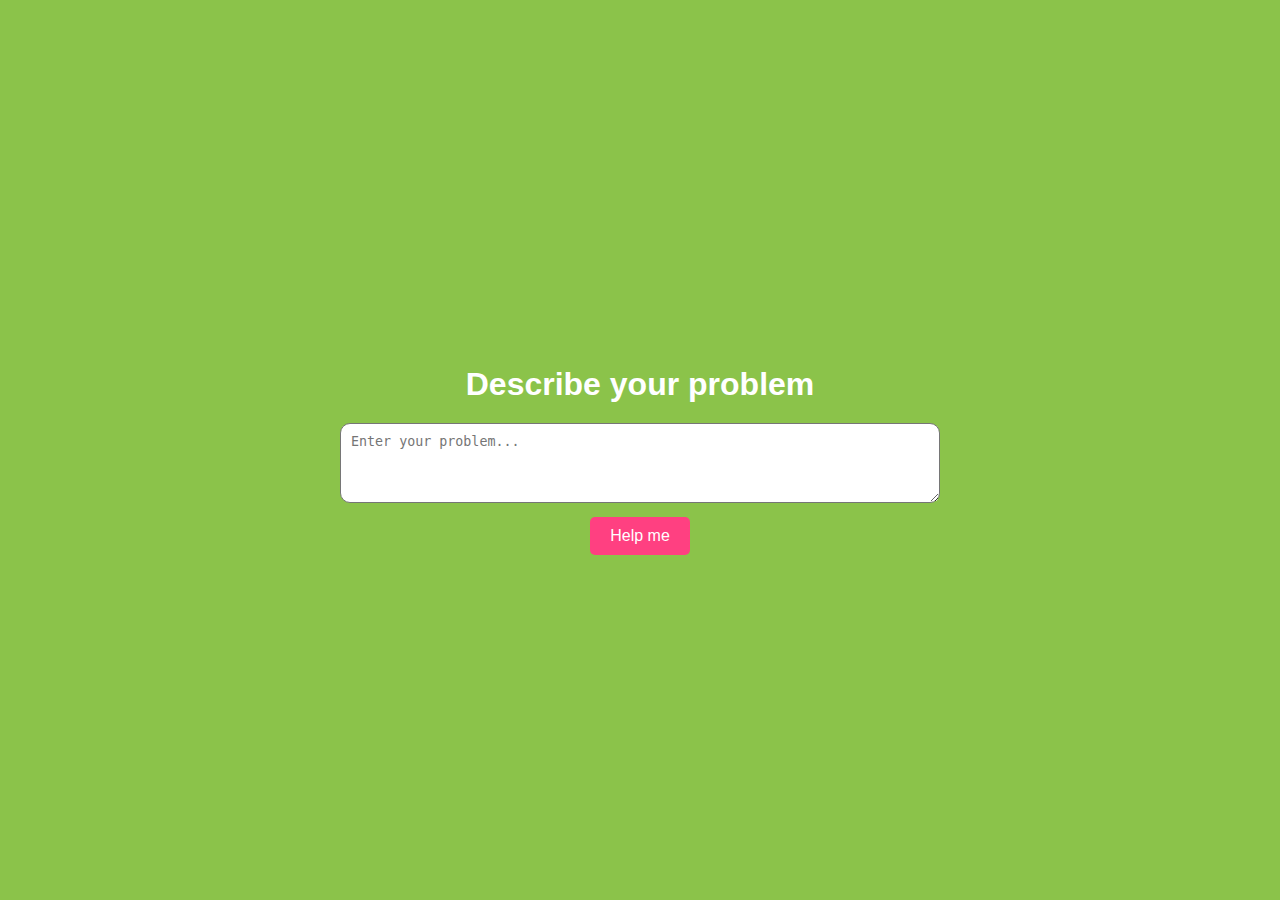
<file: index.html>
<!DOCTYPE html>
<html lang="en">
<head>
  <meta charset="UTF-8">
  <meta name="viewport" content="width=device-width, initial-scale=1.0">
  <link rel="stylesheet" type="text/css" href="styles-home.css">
  <script defer src="script-home.js"></script>
  <title>Colorful Help Page</title>
</head>
<body>
  <div id="home-page" class="page">
    <div class="content">
      <h1>Describe your problem</h1>
      <div class="input-box">
        <textarea id="problem-input" placeholder="Enter your problem..."></textarea>
        <button onclick="showHelpPage()">Help me</button>
      </div>
    </div>
  </div>
</body>
</html>
</file>
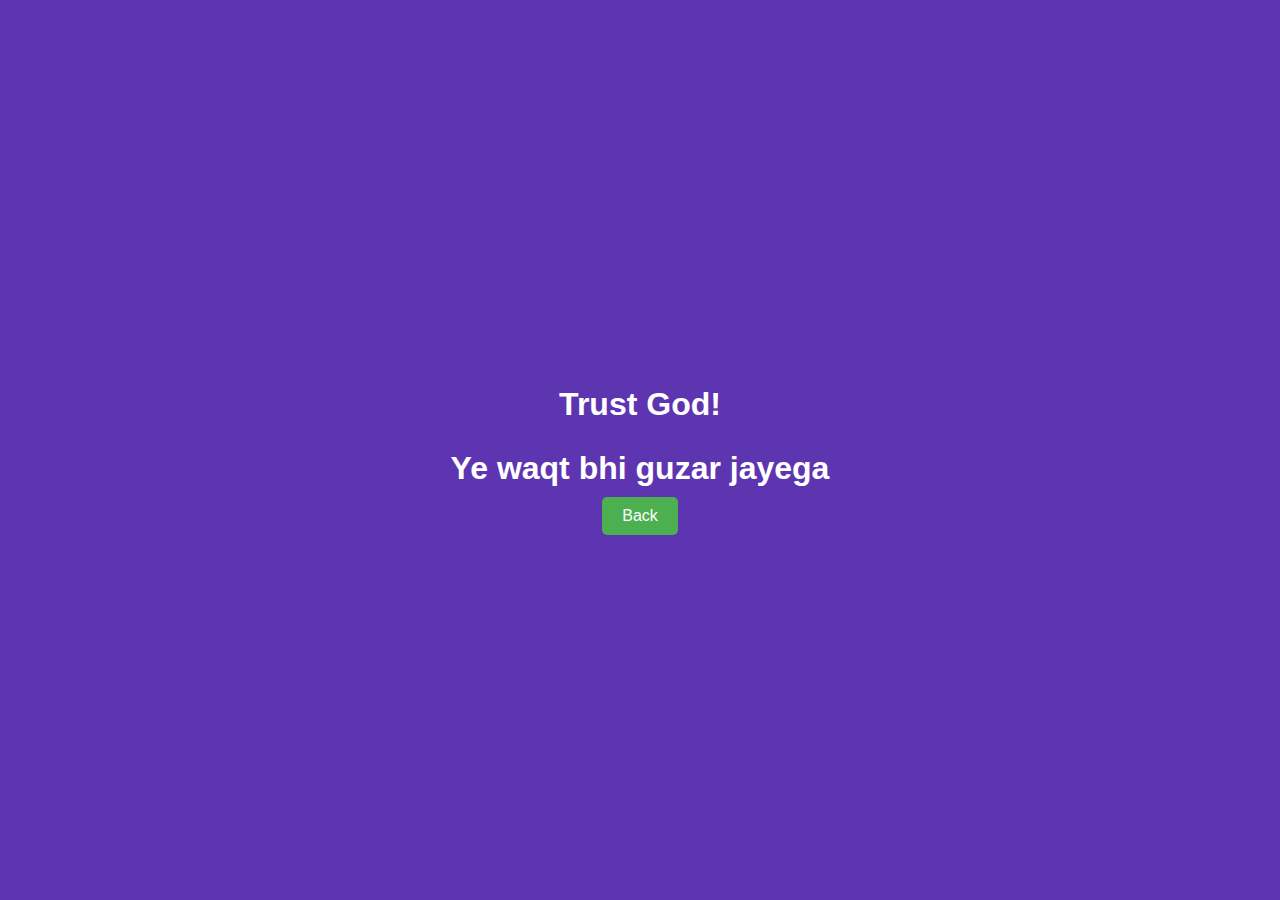
<file: help.html>
<!DOCTYPE html>
<html lang="en">
<head>
  <meta charset="UTF-8">
  <meta name="viewport" content="width=device-width, initial-scale=1.0">
  <link rel="stylesheet" type="text/css" href="styles-help.css">
  <script defer src="script-help.js"></script>
  <title>Help Page</title>
</head>
<body>
  <div id="help-page" class="page">
    <div class="content">
      <h1>Trust God!</h1>
      <h2>Ye waqt bhi guzar jayega</h2>
      <button onclick="goToHomePage()">Back</button>
    </div>
  </div>
</body>
</html>
</file>
<file: styles-home.css>
body {
  margin: 0;
  padding: 0;
  font-family: 'Arial', sans-serif;
}

.page {
  min-height: 100vh;
  text-align: center;
  display: flex;
  flex-direction: column;
  align-items: center;
  justify-content: center;
}

.content {
  width: 80%;
  max-width: 600px; /* Limit maximum width for larger screens */
}

#home-page {
  background-color: #8BC34A; /* Light Green */
  color: white;
}

h1 {
  font-size: 2em;
  font-weight: bold;
  margin-bottom: 20px;
}

.input-box {
  margin-top: 20px;
}

textarea {
  width: 100%;
  height: 80px;
  border-radius: 10px;
  padding: 10px;
  margin-bottom: 10px;
  box-sizing: border-box;
}

button {
  background-color: #FF4081; /* Pink */
  color: white;
  padding: 10px 20px;
  font-size: 1em;
  border: none;
  border-radius: 5px;
  cursor: pointer;
}

/* Media Query for smaller screens (e.g., mobile phones) */
@media (max-width: 600px) {
  .content {
    width: 90%; /* Adjust width for smaller screens */
  }

  textarea {
    height: 60px; /* Adjust height for smaller screens */
  }
}
</file>
<file: styles-help.css>
body {
  margin: 0;
  padding: 0;
  font-family: 'Arial', sans-serif;
}

.page {
  min-height: 100vh;
  text-align: center;
  display: flex;
  flex-direction: column;
  align-items: center;
  justify-content: center;
}

.content {
  width: 80%;
  max-width: 600px; /* Limit maximum width for larger screens */
}

#help-page {
  background-color: #5E35B1; /* Deep Purple */
  color: white;
}

h1,
h2,
h3 {
  font-size: 2em;
  font-weight: bold;
  margin-bottom: 10px;
}

h3 {
  margin-top: auto; /* Push "Meghraj" to the bottom */
}

button {
  background-color: #4CAF50; /* Green */
  color: white;
  padding: 10px 20px;
  font-size: 1em;
  border: none;
  border-radius: 5px;
  cursor: pointer;
}

/* Media Query for smaller screens (e.g., mobile phones) */
@media (max-width: 600px) {
  .content {
    width: 90%; /* Adjust width for smaller screens */
  }
}
</file>
